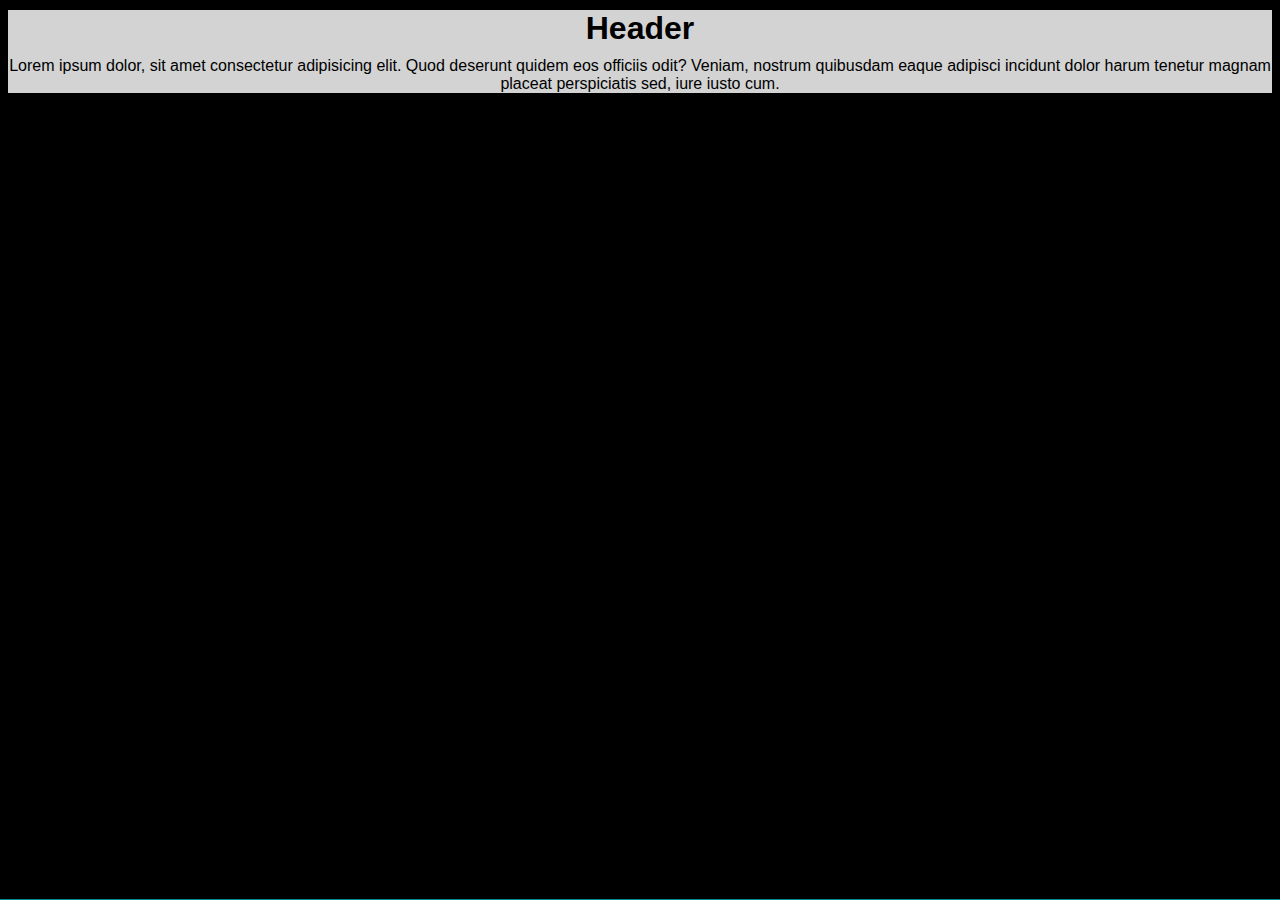
<file: Index.html>
<!DOCTYPE html>
<html lang="en">
<head>
    <meta charset="UTF-8">
    <meta name="viewport" content="width=device-width, initial-scale=1.0">
    <title>Document</title>
    <link rel="stylesheet" href="./index.css">
</head>
<body>
    <header>
        <h1>Header</h1>
        <p>Lorem ipsum dolor, sit amet consectetur adipisicing elit. Quod deserunt quidem eos officiis odit? Veniam, 
            nostrum quibusdam eaque adipisci incidunt dolor harum tenetur magnam placeat perspiciatis sed, iure iusto cum.
        </p>
    </header>
    <div class="tabligh">
        <p><button class="btn-tabligh">مشاهده</button>اگه مایل به خرید دوره های آموزشی با کیفیت و ارزان قیمت هستید رو این لینک کلیک کنید</p>
        
    </div>
    <footer>
        <h1>footer</h1>
    </footer>
    <script src="./index.js"></script>
</body>
</html>
</file>
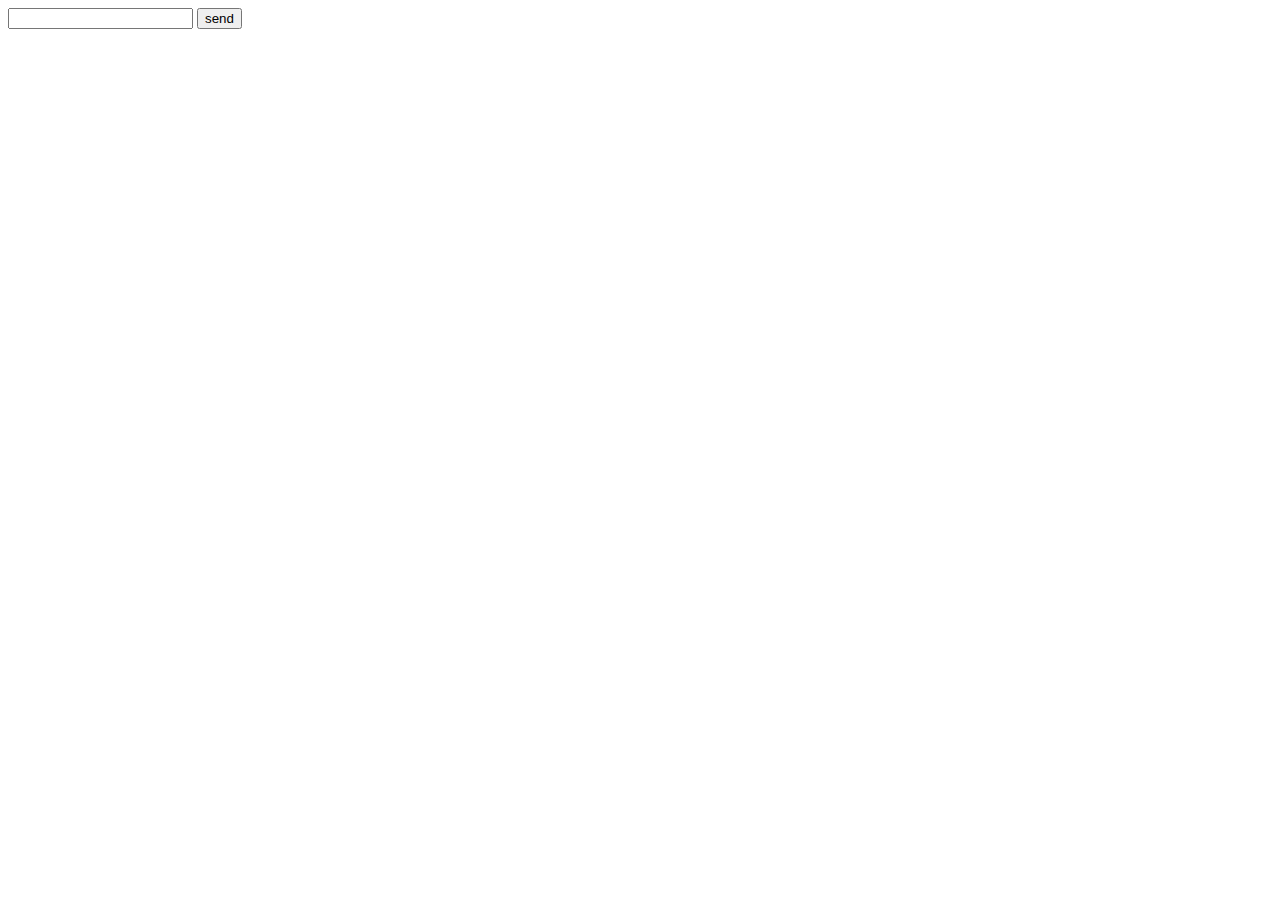
<file: chat.html>
<!DOCTYPE html>
<html lang="en">
<head>
    <meta charset="UTF-8">
    <meta http-equiv="X-UA-Compatible" content="IE=edge">
    <meta name="viewport" content="width=device-width, initial-scale=1.0">
    <title>Document</title>
</head>
<body>
    <div class="chat">
        <input type="text"> <button>send</button>
    </div>
</body>
</html>
</file>
<file: index.css>
body{
    background-color: black;
}
header{
    background-color: lightgray;
    
}header p , h1{
    text-align: center;
    font-family: sans-serif;
    margin:10px 0;

}.tabligh{
    position: fixed;
    bottom: -50px;
    transition: all 1s;
    left:0;
    background-color: rgb(0, 138, 143);
    width: 100%;
}.tabligh p{
    text-align: center;
    color:rgb(254, 254, 254);
    font-weight: bold;
}.btn-tabligh{
    margin:0 5px;
    background-color: rgb(88, 216, 255);
    border:none;
    outline:none;
    color:rgb(0, 28, 188);
    border-radius: 5px;
    cursor: pointer;
    
}
</file>
